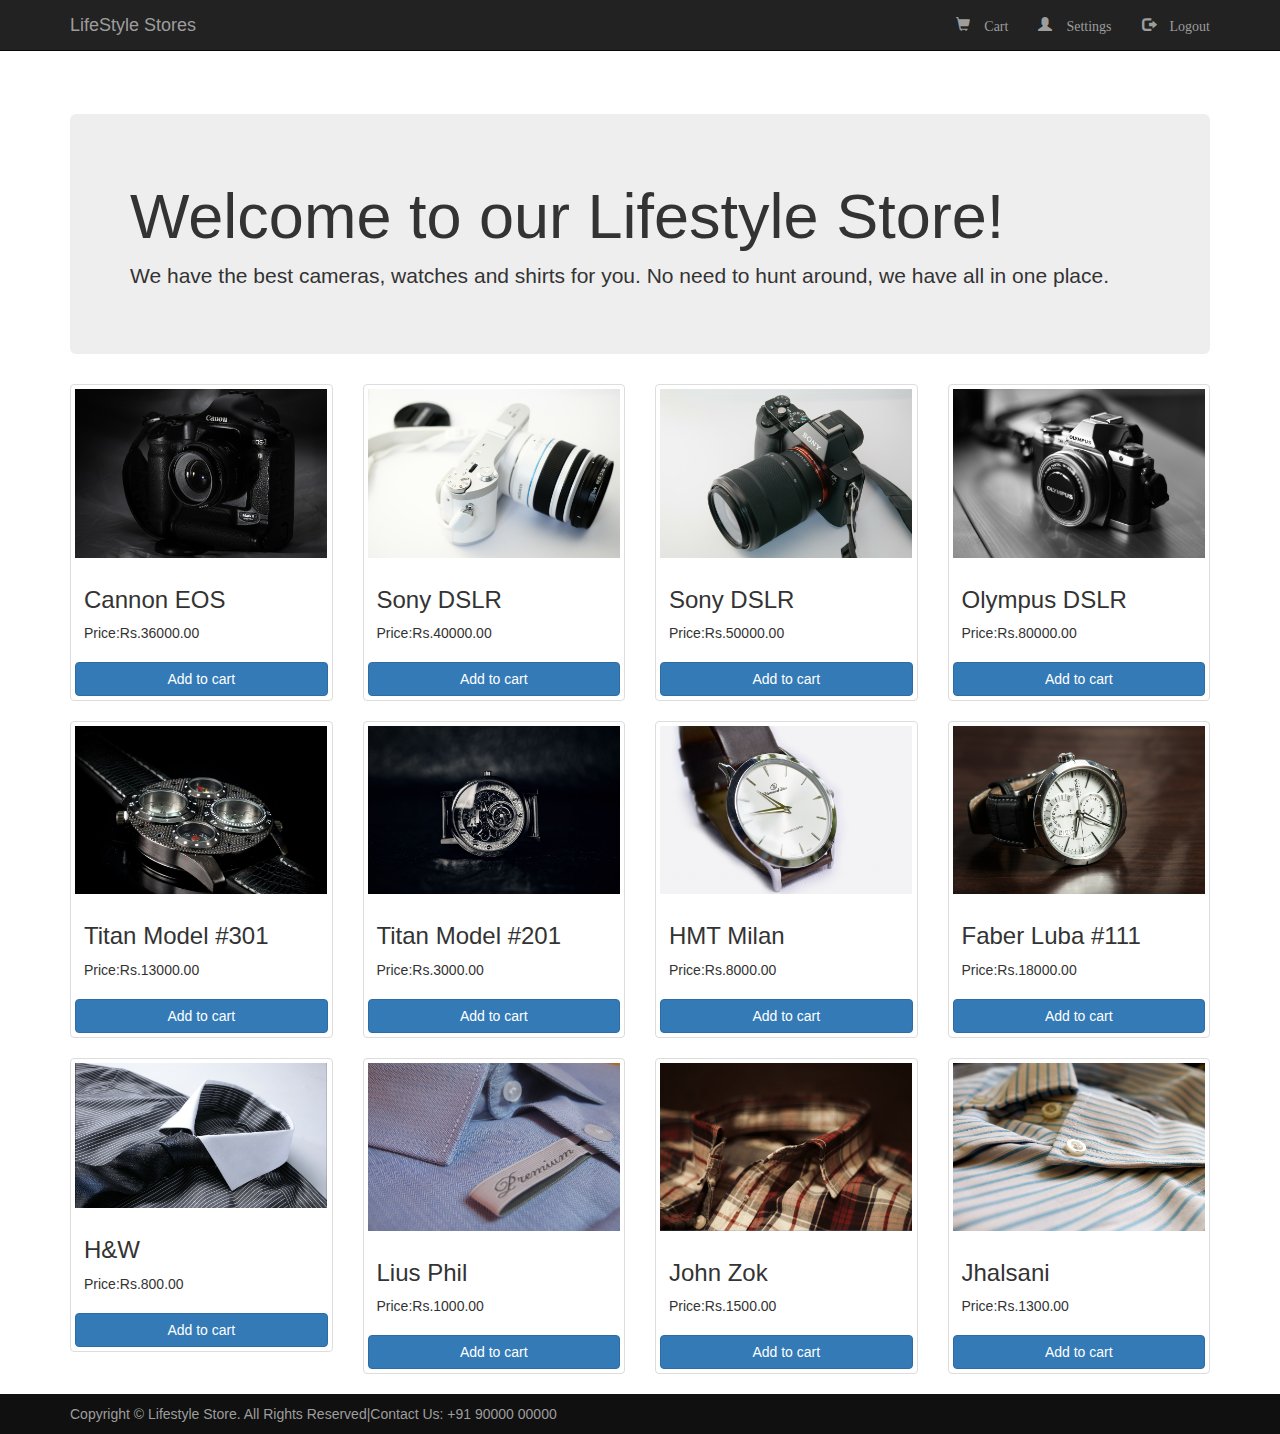
<file: products/products.html>
<!DOCTYPE html>
<html lang="en" dir="ltr">
  <head>
    <meta charset="utf-8">
    <title>products</title>
    <link rel="stylesheet" href="https://maxcdn.bootstrapcdn.com/bootstrap/3.3.7/css/bootstrap.min.css" type="text/css">
    <link rel="stylesheet" href="products.css" type="text/css">
    <script src="https://ajax.googleapis.com/ajax/libs/jquery/1.12.4/jquery.min.js"></script>
    <script src="https://maxcdn.bootstrapcdn.com/bootstrap/3.3.7/js/bootstrap.min.js"></script>
  </head>
  <body>
    <nav class="navbar navbar-inverse navbar-fixed-top">
      <div class="container">
        <div class="navbar-header">
					<button type="button" class="navbar-toggle" data-toggle="collapse" data-target="#mynavBar">
						<span class="icon-bar"></span>
						<span class="icon-bar"></span>
						<span class="icon-bar"></span>
					</button>
					<a href="../index.html" class="navbar-brand">LifeStyle Stores</a>
				</div>
        <div>
          <ul class="nav navbar-nav navbar-right" id="mynavBar">
            <li><a href="../cart/cart.html"><span class="glyphicon glyphicon-shopping-cart"> Cart</span></a></li>
            <li><a href="../settings/settings.html"><span class="glyphicon glyphicon-user"> Settings</span></a></li>
            <li><a href="../logout/logout.html"><span class="glyphicon glyphicon-log-out"> Logout</span></a></li>
          </ul>
        </div>
      </div>
    </nav>
    <div class="container">
      <div class="jumbotron products_style">
        <h1>Welcome to our Lifestyle Store!</h1>
        <p>We have the best cameras, watches and shirts for you. No need to hunt around, we
have all in one place.</p>
      </div>
      <div class="row">
        <div class=" col-md-3 col-sm-6">
          <div class="thumbnail">
            <img src="../images/5.jpg" alt="camera">
            <div class="caption">
              <h3>Cannon EOS</h3>
              <p>Price:Rs.36000.00</p>
            </div>
            <button class="btn btn-primary btn-block">Add to cart</button>
          </div>
        </div>
        <div class=" col-md-3 col-sm-6">
          <div class="thumbnail">
            <img src="../images/2.jpg" alt="camera">
            <div class="caption">
              <h3>Sony DSLR</h3>
              <p>Price:Rs.40000.00</p>
            </div>
            <button class="btn btn-primary btn-block">Add to cart</button>
          </div>
        </div>
        <div class=" col-md-3 col-sm-6">
          <div class="thumbnail">
            <img src="../images/3.jpg" alt="camera">
            <div class="caption">
              <h3>Sony DSLR</h3>
              <p>Price:Rs.50000.00</p>
            </div>
            <button class="btn btn-primary btn-block">Add to cart</button>
          </div>
        </div>
        <div class=" col-md-3 col-sm-6">
          <div class="thumbnail">
            <img src="../images/4.jpg" alt="camera">
            <div class="caption">
              <h3>Olympus DSLR</h3>
              <p>Price:Rs.80000.00</p>
            </div>
            <button class="btn btn-primary btn-block">Add to cart</button>
          </div>
        </div>
      </div>
      <div class="row">
        <div class=" col-md-3 col-sm-6">
          <div class="thumbnail">
            <img src="../images/9.jpg" alt="camera">
            <div class="caption">
              <h3>Titan Model #301</h3>
              <p>Price:Rs.13000.00</p>
            </div>
            <button class="btn btn-primary btn-block">Add to cart</button>
          </div>
        </div>
        <div class=" col-md-3 col-sm-6">
          <div class="thumbnail">
            <img src="../images/10.jpg" alt="camera">
            <div class="caption">
              <h3>Titan Model #201</h3>
              <p>Price:Rs.3000.00</p>
            </div>
            <button class="btn btn-primary btn-block">Add to cart</button>
          </div>
        </div>
        <div class=" col-md-3 col-sm-6">
          <div class="thumbnail">
            <img src="../images/11.jpg" alt="camera">
            <div class="caption">
              <h3>HMT Milan</h3>
              <p>Price:Rs.8000.00</p>
            </div>
            <button class="btn btn-primary btn-block">Add to cart</button>
          </div>
        </div>
        <div class=" col-md-3 col-sm-6">
          <div class="thumbnail">
            <img src="../images/12.jpg" alt="camera">
            <div class="caption">
              <h3>Faber Luba #111</h3>
              <p>Price:Rs.18000.00</p>
            </div>
            <button class="btn btn-primary btn-block">Add to cart</button>
          </div>
        </div>
      </div>
      <div class="row">
        <div class=" col-md-3 col-sm-6">
          <div class="thumbnail">
            <img src="../images/8.jpg" alt="camera">
            <div class="caption">
              <h3>H&W</h3>
              <p>Price:Rs.800.00</p>
            </div>
            <button class="btn btn-primary btn-block">Add to cart</button>
          </div>
        </div>
        <div class=" col-md-3 col-sm-6">
          <div class="thumbnail">
            <img src="../images/6.jpg" alt="camera">
            <div class="caption">
              <h3>Lius Phil</h3>
              <p>Price:Rs.1000.00</p>
            </div>
            <button class="btn btn-primary btn-block">Add to cart</button>
          </div>
        </div>
        <div class=" col-md-3 col-sm-6">
          <div class="thumbnail">
            <img src="../images/13.jpg" alt="camera">
            <div class="caption">
              <h3>John Zok</h3>
              <p>Price:Rs.1500.00</p>
            </div>
            <button class="btn btn-primary btn-block">Add to cart</button>
          </div>
        </div>
        <div class=" col-md-3 col-sm-6">
          <div class="thumbnail">
            <img src="../images/14.jpg" alt="camera">
            <div class="caption">
              <h3>Jhalsani</h3>
              <p>Price:Rs.1300.00</p>
            </div>
            <button class="btn btn-primary btn-block">Add to cart</button>
          </div>
        </div>
      </div>
    </div>
    <footer>
      <div class="container">
        Copyright © Lifestyle Store. All Rights Reserved|Contact Us: +91 90000 00000
      </div>
    </footer>
  </body>
</html>
</file>
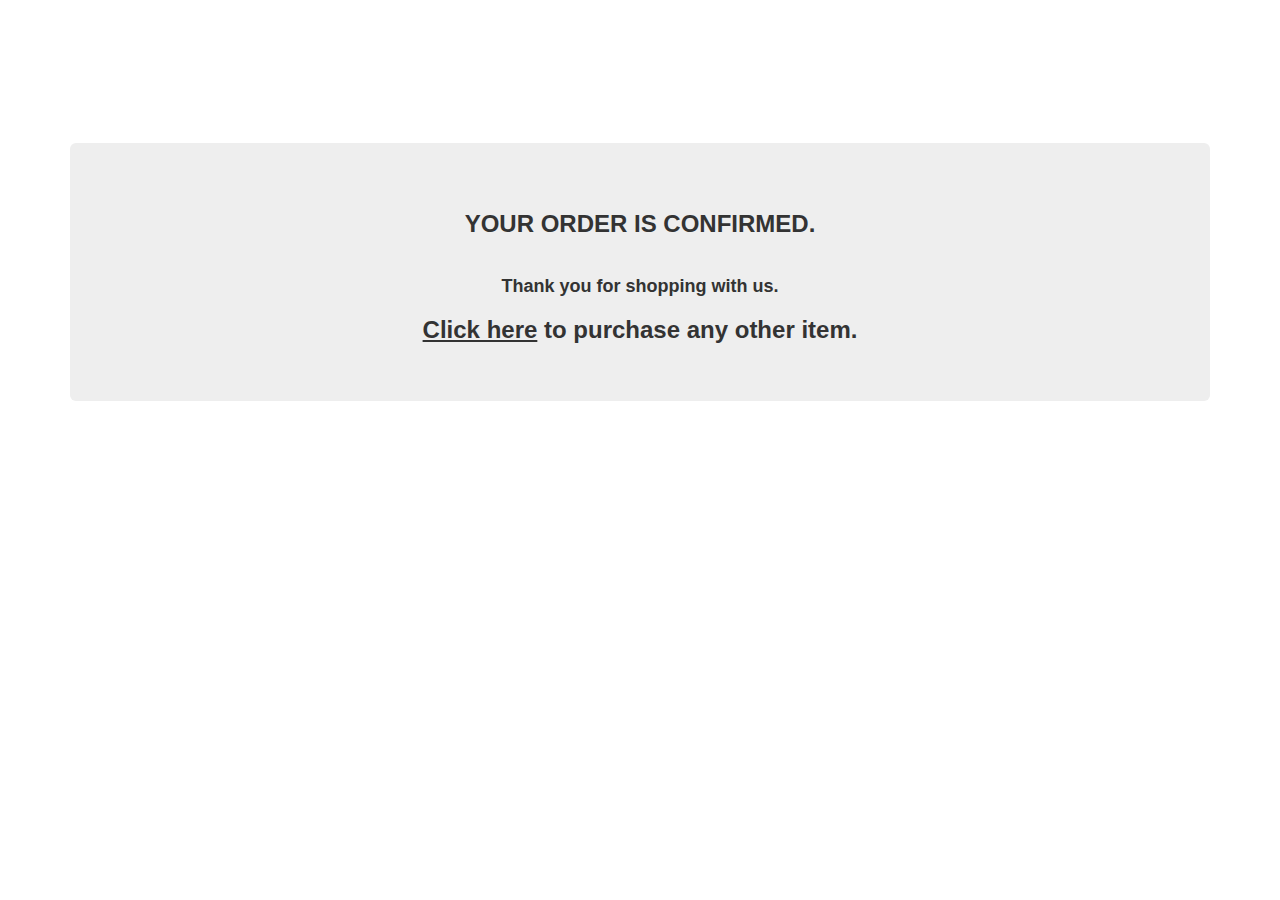
<file: success/success.html>
<!DOCTYPE html>
<html lang="en" dir="ltr">
  <head>
    <meta charset="utf-8">
    <title>success</title>
    <link rel="stylesheet" href="https://maxcdn.bootstrapcdn.com/bootstrap/3.3.7/css/bootstrap.min.css" type="text/css">
    <link rel="stylesheet" href="success.css" type="text/css">
    <script src="https://ajax.googleapis.com/ajax/libs/jquery/1.12.4/jquery.min.js"></script>
    <script src="https://maxcdn.bootstrapcdn.com/bootstrap/3.3.7/js/bootstrap.min.js"></script>
  </head>
  <body>
    <div class="container">
      <div class="jumbotron success_style">
        <h3><b>YOUR ORDER IS CONFIRMED.</b></h3><br>
        <h4><b>Thank you for shopping with us.</b></h4>
        <h3><b><a href="products.php" class="success-text">Click here</a> to purchase any other item.</b></h3>
      </div>

    </div>
  </body>
</html>
</file>
<file: products/products.css>
.products_style{
  margin-top: 10%;
}
footer{
  padding: 10px 0;
  background-color: #101010;
  color:#9d9d9d;
  bottom: 0;
  width: 100%;
}
</file>
<file: success/success.css>
.success_style{
  margin-top: 12.5%;
}
.success-text{
  color: #333;
  text-decoration:underline;
}
.success-text:hover{
    color: #333;
    text-decoration:underline;
}
h4, h3{
  text-align: center;
}
</file>
